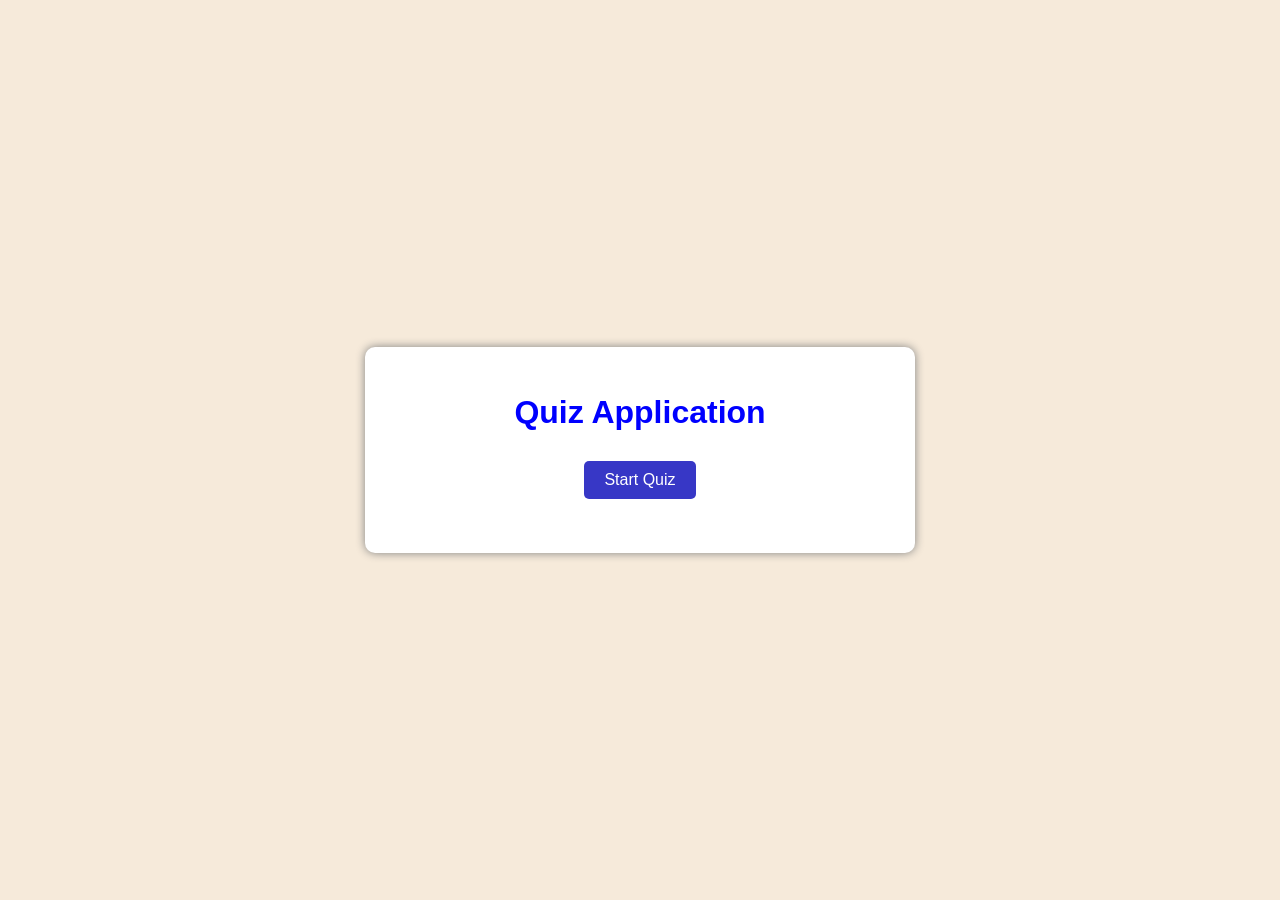
<file: sana/quiz-app/index.html>
<!DOCTYPE html>
<html lang="en">

<head>
    <meta charset="UTF-8">
    <meta name="viewport" content="width=device-width, initial-scale=1.0">
    <title>Quiz Application</title>
    <link rel="stylesheet" href="style.css">
</head>

<body>

    <div id="container">
        <h1 id="title">Quiz Application</h1>
        <button id="startbtn">Start Quiz</button>
        <h3 id="questionnumber"></h3>
        <p id="question"></p>

    <div id="options"></div>
        <button id="nextbtn">Next</button>

    <div id="result">
        <h3 id="score"></h3>

     <button id="restartbtn">Restart Quiz</button>

 </div>
</div>

<script src="script.js"></script>
</body>

</html>
</file>
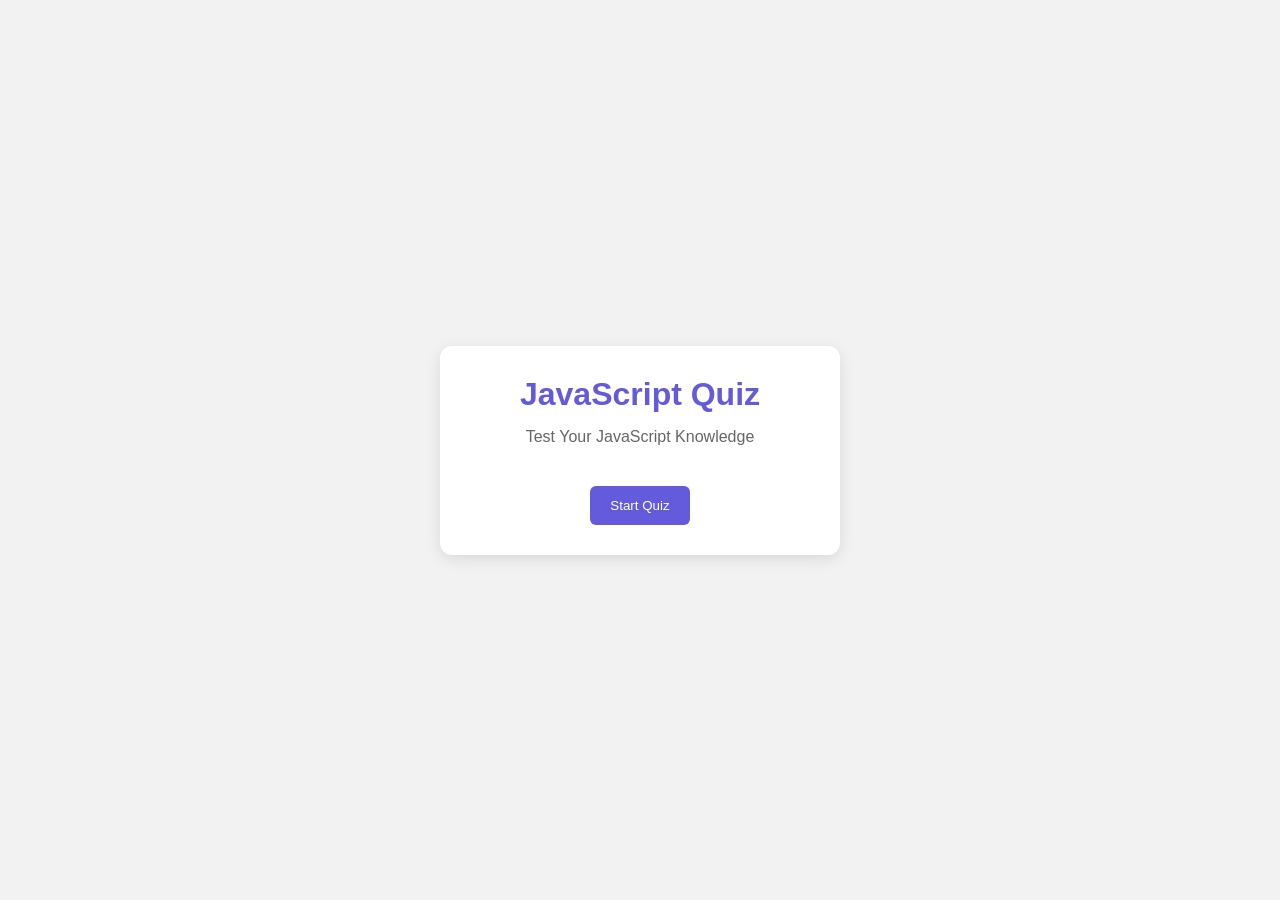
<file: neema/quiz app/quiz.html>
<!DOCTYPE html>
<html>
<head>
    <title>JavaScript Quiz</title>
    <link rel="stylesheet" href="quiz.css">
</head>
<body>

    <div class="container">

        <div id="startPage">
            <h1>JavaScript Quiz</h1>
            <p>Test Your JavaScript Knowledge</p>
            <button id="startBtn">Start Quiz</button>
        </div>

        <div id="quizPage">
            <h2 id="question"></h2>
            <div id="options"></div>
            <button id="nextBtn" disabled>Next Question</button>
        </div>

        <div id="resultPage">
            <h2>Quiz Completed!</h2>
            <h3 id="score"></h3>
            <button id="restartBtn">Restart Quiz</button>
        </div>

    </div>

    <script src="quiz.js"></script>
</body>
</html>
</file>
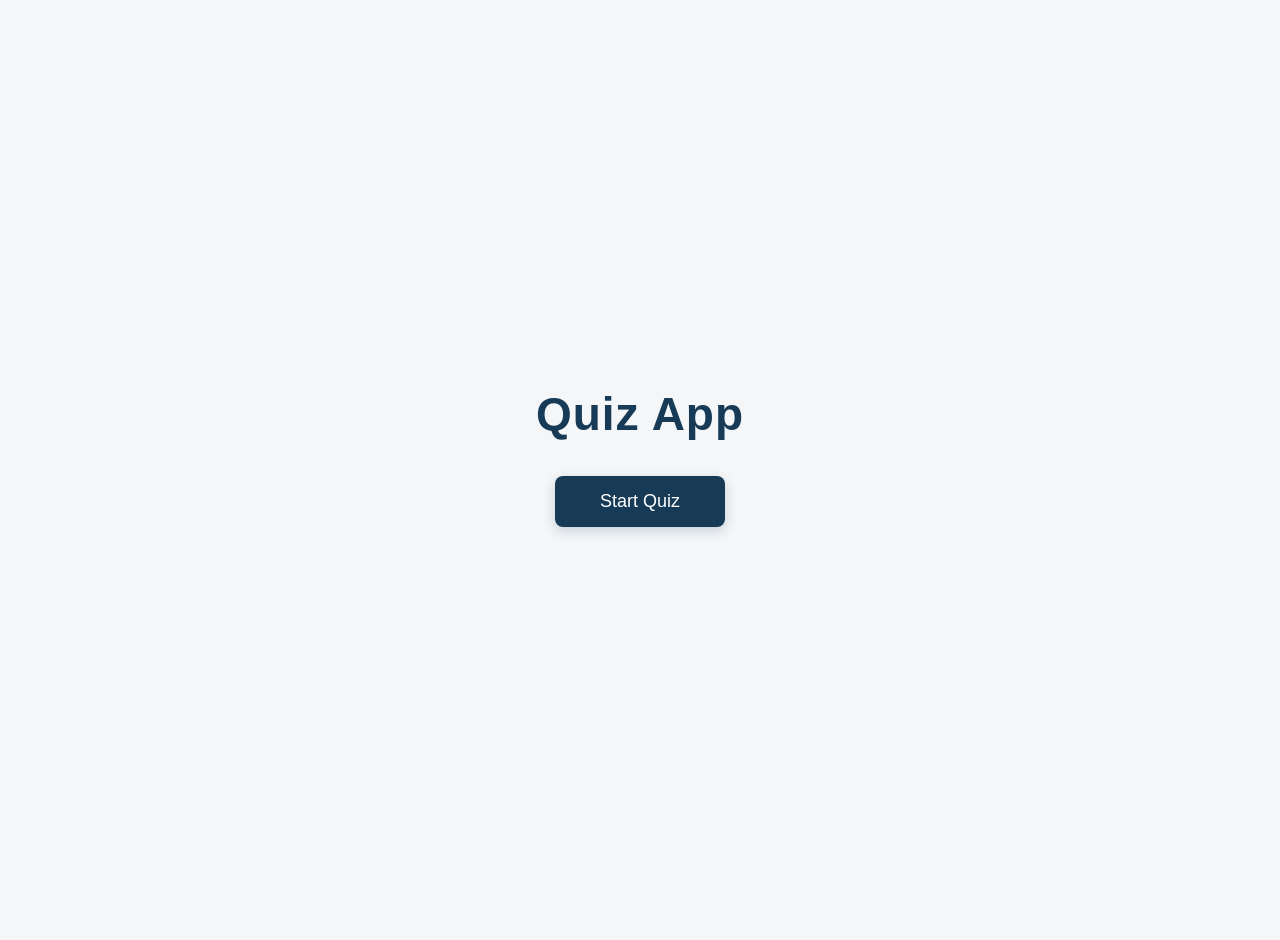
<file: rishda/quiz-app/quiz.html>
<!DOCTYPE html>
<html lang="en">

<head>
    <meta charset="UTF-8">
    <meta name="viewport" content="width=device-width, initial-scale=1.0">
    <title>Quiz App</title>

    <style>
        body {
            min-height: 100vh;
            margin: 0;
            display: flex;
            justify-content: center;
            align-items: center;
            padding: 20px;
            background-color: #f4f6f8;
            font-family: Arial, sans-serif;
        }

        #quiz {
            width: 100%;
            max-width: 600px;
            text-align: center;
        }

        #title {
            font-size: 46px;
            font-weight: 700;
            letter-spacing: 1px;
            color: #173B57;
            margin-bottom: 35px;
        }

        #startbtn,
        #restartbtn {
            display: block;
            width: 170px;
            margin: 20px auto 0;
            background-color: #173B57;
            color: white;
            border: none;
            font-size: 18px;
            padding: 13px 18px;
            border-radius: 8px;
            cursor: pointer;
            transition: background-color 0.2s, transform 0.2s, box-shadow 0.2s;
        }

        #startbtn {
            margin: 0 auto;
            padding: 15px 20px;
            box-shadow: 0 4px 12px rgba(23, 59, 87, 0.2);
        }

        #startbtn:hover,
        #restartbtn:hover {
            background-color: #245879;
            transform: translateY(-3px);
            box-shadow: 0 6px 15px rgba(23, 59, 87, 0.25);
        }

        #question {
            font-size: 22px;
            line-height: 1.5;
            color: #263746;
            margin: 25px 0;
            min-height: 66px;
        }

        #options {
            display: flex;
            flex-wrap: wrap;
            justify-content: center;
            gap: 10px;
        }

        .option-btn {
            width: calc(50% - 5px);
            min-height: 65px;
            padding: 12px;
            font-size: 16px;
            background-color: #173B57;
            border: none;
            color: white;
            border-radius: 8px;
            cursor: pointer;
            transition: background-color 0.2s;
        }

        .option-btn:hover {
            background-color: #245879;
        }

        .option-btn:disabled {
            cursor: not-allowed;
        }

        #nextbtn {
            display: block;
            width: 90px;
            height: 40px;
            margin: 25px auto 0;
            background-color: #95a7bb;
            border: none;
            border-radius: 5px;
            font-size: 18px;
            cursor: pointer;
            transition: background-color 0.2s;
        }

        #nextbtn:hover {
            background-color: #71869f;
        }

        #score {
            font-size: 24px;
            font-weight: 600;
            color: #173B57;
            background-color: #ffffff;
            padding: 20px 30px;
            width: 250px;
            margin: 25px auto;
            border-radius: 8px;
            text-align: center;
            border: 1px solid #dce5ec;
            box-shadow: 0 3px 10px rgba(0, 0, 0, 0.06);
        }
    </style>
</head>

<body>

    <div id="quiz">
        <h2 id="title">Quiz App</h2>
        <button id="startbtn">Start Quiz</button>
        <p id="question"></p>
        <div id="options"></div>
        <button id="nextbtn">Next</button>
        <div id="score"></div>
        <button id="restartbtn">Restart Quiz</button>
    </div>

    <script src="quiz.js"></script>

</body>

</html>
</file>
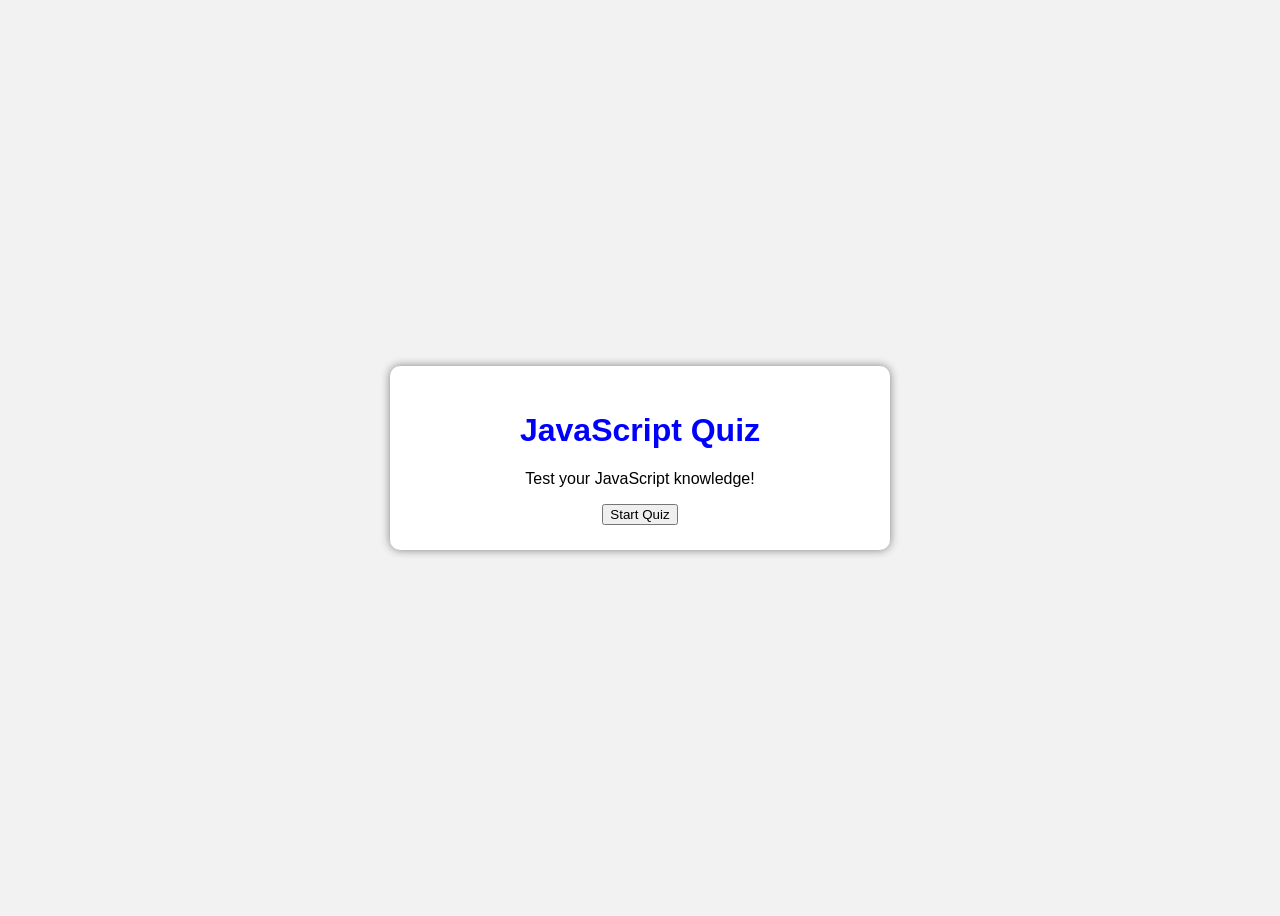
<file: safvana/quiz-app/task.html>
<!DOCTYPE html>
<html lang="en">

<head>
    <meta charset="UTF-8">
    <meta name="viewport" content="width=device-width, initial-scale=1.0">
    <link rel="stylesheet" href="task.css">
    <title>Quiz Application</title>
</head>

<body>
    <div class="quiz-container">

        <div id="start-box">
            <h1>JavaScript Quiz</h1>
            <p>Test your JavaScript knowledge!</p>
            <button id="start-btn">Start Quiz</button>
        </div>

        <!-- Quiz Screen -->
        <div id="quiz-box" style="display:none;">
            <h1>JavaScript Quiz</h1>

            <h2 id="question"></h2>

            <div id="options"></div>

            <p id="feedback"></p>

            <button id="next-btn" style="display:none;">
                Next Question
            </button>
        </div>

        <!-- Result Screen -->
        <div id="result-box" style="display:none;">
            <h2>Quiz Completed!</h2>
            <h3 id="final-score"></h3>
            <p id="message"></p>

            <button id="restart-btn">Restart Quiz</button>
        </div>

    </div>

    <script src="task.js"></script>
</body>

</html>
</file>
<file: sana/quiz-app/style.css>
body {
    font-family: Arial, sans-serif;
    background-color:rgb(246, 234, 218);
    display: flex;
    justify-content: center;
    align-items: center;
    min-height: 100vh;
    margin: 0;
}
#container {
    background-color: white;
    width: 500px;
    height: fit-content;
    padding: 25px;
    border-radius: 10px;
    text-align: center;
    box-shadow: 0 0 10px gray;
}
#title {
    color: blue;
    margin-bottom: 20px;
}

button {
    background-color:rgb(55, 55, 198);
    color: white;
    border: none;
    padding: 10px 20px;
    margin: 10px;
    border-radius: 5px;
    cursor: pointer;
    font-size: 16px;
}


#options button {
    display: block;
    width: 100%;
    margin: 10px 0;
    background-color: lightgray;
    color: black;
}
/* .correct {
    background-color: green !important;
    color: white !important;
}

.wrong {
    background-color: red !important;
    color: white !important;
} */

#question {
    font-size: 18px;
    font-weight: bolder;
    margin: 20px 0;
}
/* 
.hide {
    display: none;
} */
</file>
<file: neema/quiz app/quiz.css>
* {
    margin: 0;
    padding: 0;
    box-sizing: border-box;
}

body {
    font-family: Arial, sans-serif;
    background-color: #f2f2f2;
    display: flex;
    justify-content: center;
    align-items: center;
    min-height: 100vh;
}

.container {
    background: white;
    width: 400px;
    padding: 30px;
    border-radius: 12px;
    text-align: center;
    box-shadow: 0 4px 15px rgba(0,0,0,0.1);
}

h1 {
    color: #635bdb;
    margin-bottom: 15px;
}

p {
    margin-bottom: 25px;
    color: #666;
}

button {
    background-color: #635bdb;
    color: white;
    border: none;
    padding: 12px 20px;
    border-radius: 6px;
    cursor: pointer;
    margin-top: 15px;
}

button:hover {
    background-color: #493fc0;
}

#quizPage, #resultPage {
    display: none;
}

#question {
    margin-bottom: 20px;
}

#options {
    display: flex;
    flex-direction: column;
    gap: 10px;
}

#options button {
    width: 100%;
    margin: 0;
    background: #eee;
    color: black;
    border: 1px solid #ddd;
    text-align: left;
}

#options button.correct {
    background: #28a745;
    color: white;
}

#options button.wrong {
    background: #dc3545;
    color: white;
}

#nextBtn:disabled {
    opacity: 0.5;
    cursor: not-allowed;
}
</file>
<file: safvana/quiz-app/task.css>
body {
    font-family: Arial, sans-serif;
    background-color: #f2f2f2;
    display: flex;
    justify-content: center;
    align-items: center;
    min-height: 100vh;
}

.quiz-container {
    background: white;
    width: 450px;
    padding: 25px;
    border-radius: 10px;
    text-align: center;
    box-shadow: 0 0 10px gray;
}

h1 {
    color: blue;
}

#question {
    font-size: 20px;
    margin-bottom: 20px;
}

#options {
    display: flex;
    flex-direction: column;
    gap: 10px;
}

.option-btn {
    padding: 12px;
    border: 1px solid gray;
    background: white;
    cursor: pointer;
    border-radius: 5px;
}

.option-btn:hover {
    background-color: lightblue;
}

.correct {
    background-color: lightgreen;
}

.wrong {
    background-color: lightcoral;
}

#next-btn, #restart-btn {
    margin-top: 20px;
    padding: 12px 20px;
    background-color: blue;
    color: white;
    border: none;
    border-radius: 5px;
    cursor: pointer;
}

#feedback {
    font-weight: bold;
}
</file>
